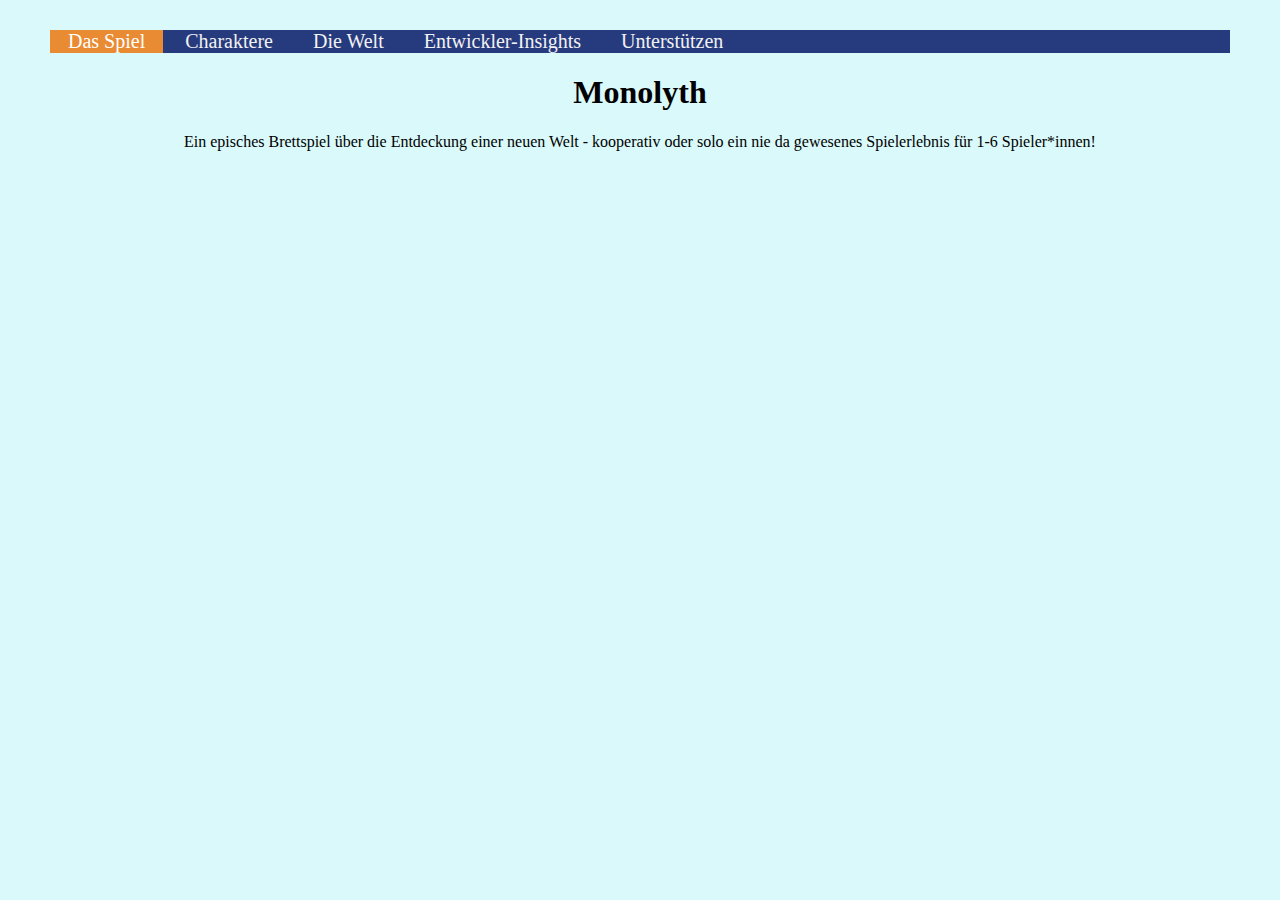
<file: index.html>
<!DOCTYPE html>
<html lang="en">
<head>
    <meta charset="UTF-8">
    <meta http-equiv="X-UA-Compatible" content="IE=edge">
    <meta name="viewport" content="width=device-width, initial-scale=1.0">
    <title>Monolyth Game</title>
</head>
<link rel="stylesheet" href="style.css">
<body>
    
    <div class="topnav">
        <a class="active" href="index.html">Das Spiel</a>
        <a href="charaktere.html">Charaktere</a>
        <a href="diewelt.html">Die Welt</a>
        <a href="#Über">Entwickler-Insights</a>
        <a href="#Crowdfunding">Unterstützen</a>
      </div>

    
</div>
  <h1><b>Monolyth</b></h1>  
  <p>Ein episches Brettspiel über die Entdeckung einer neuen Welt - kooperativ oder solo ein nie da gewesenes Spielerlebnis für 1-6 Spieler*innen!</p>
 
  <!-- /* intro video of the game */  -->
  <div class="iframe-container"> 
  <iframe width="560" height="315" 
  src="https://www.youtube.com/embed/XbS3tPO9sUs?autoplay=1&mute=1" title="YouTube video player" frameborder="0" allow="accelerometer; autoplay; clipboard-write; encrypted-media; gyroscope; picture-in-picture" allowfullscreen></iframe>
</div>

<!--linking jquery library into inde.html-->
<script src="https://code.jquery.com/jquery-3.4.1.min.js" crossorigin="anonymous"></script>
<script src="script.js"></script>
</body>
</html>
</file>
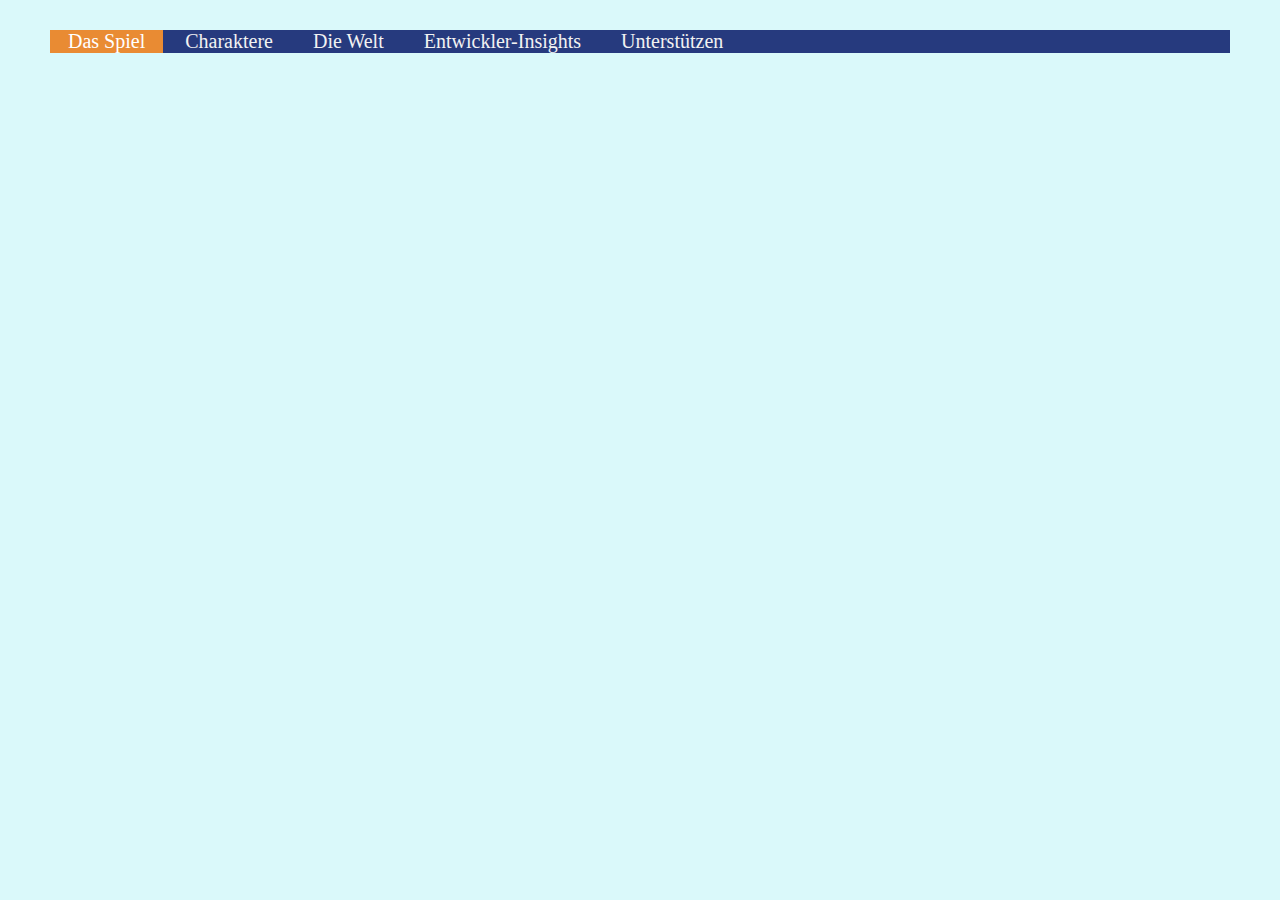
<file: charaktere.html>
<!DOCTYPE html>
<html lang="en">
<head>
    <meta charset="UTF-8">
    <meta http-equiv="X-UA-Compatible" content="IE=edge">
    <meta name="viewport" content="width=device-width, initial-scale=1.0">
    <title>Monolyth Game</title>
</head>
<link rel="stylesheet" href="style.css">
<body>
    <div class="topnav">
        <a class="active" href="#index.html">Das Spiel</a>
        <a href="charaktere.html">Charaktere</a>
        <a href="#Hintergrund">Die Welt</a>
        <a href="#Über">Entwickler-Insights</a>
        <a href="#Crowdfunding">Unterstützen</a>
      </div>
</file>
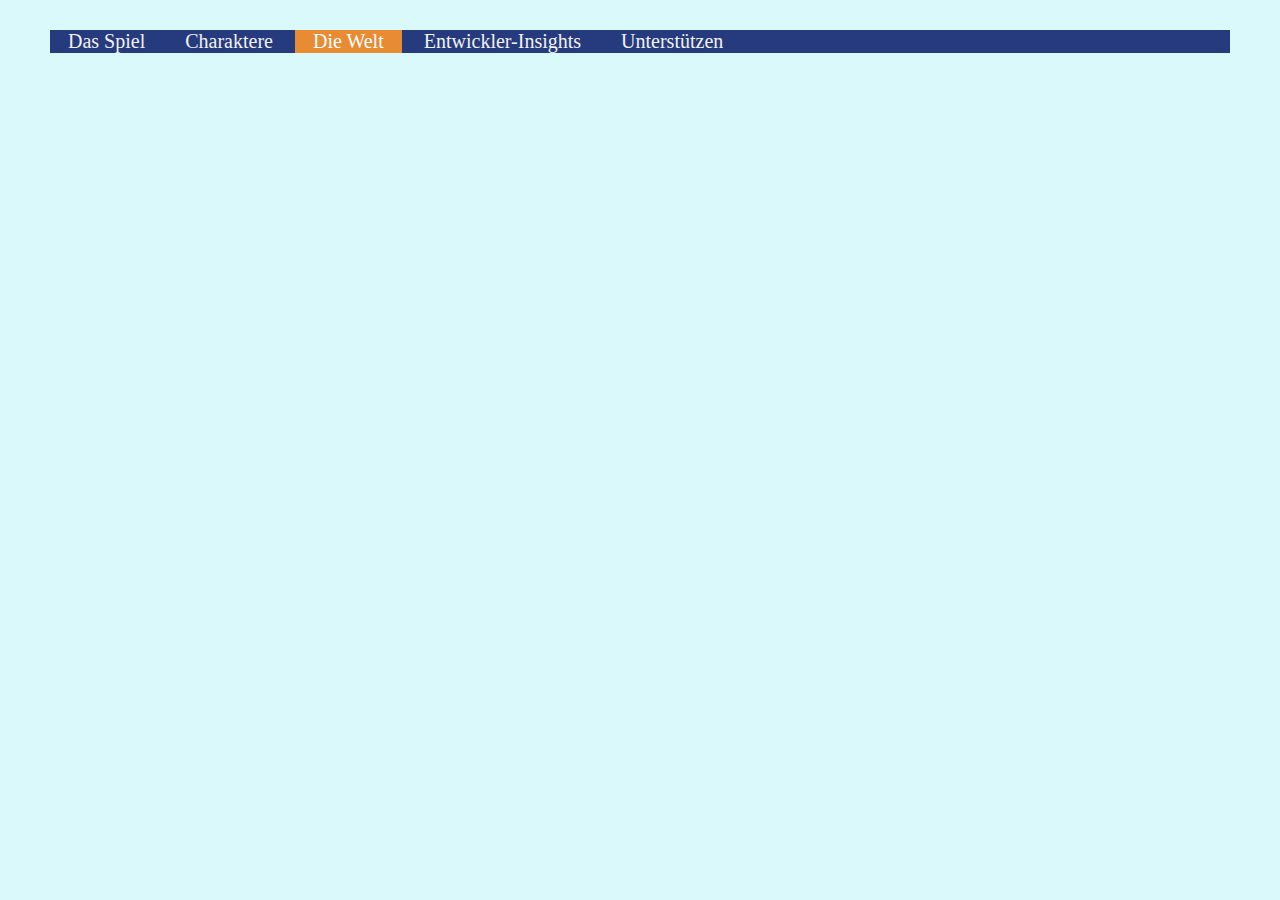
<file: diewelt.html>
<!DOCTYPE html>
<html lang="en">
<head>
    <meta charset="UTF-8">
    <meta http-equiv="X-UA-Compatible" content="IE=edge">
    <meta name="viewport" content="width=device-width, initial-scale=1.0">
    <title>Monolyth Game</title>
</head>
<link rel="stylesheet" href="style.css">
<body>
    <div class="topnav">
        <a href="index.html">Das Spiel</a>
        <a href="charaktere.html">Charaktere</a>
        <a class="active" href="diewelt.html">Die Welt</a>
        <a href="#Über">Entwickler-Insights</a>
        <a href="#Crowdfunding">Unterstützen</a>
      </div>
</file>
<file: style.css>
body {
    background-color: rgb(218, 249, 250);
}
h1 {
    text-align: center;
}
p {
    text-align: center;
}
body {
    margin-left: 50px;
    margin-top: 30px;
    margin-right: 50px;
}

/* intro video of the game */
.iframe-container {
    text-align: center;
    width: 100%;
}
.topnav {
    background-color: rgb(38, 58, 126);
    overflow: hidden



}
.topnav a {
    float: center;
    color: #f2f2f2;
    text-align: center;
    padding: 16px 18px;
    text-decoration: none;
    font-size: 20px;

    
  }
  /* Change the color of links on hover */
.topnav a:hover {
    background-color: rgb(212, 193, 193);
    color: rgb(38, 58, 126);
  }
  
  /* Add a color to the active/current link */
  .topnav a.active {
    background-color: #e98b33;
    color: white;
  }
</file>
